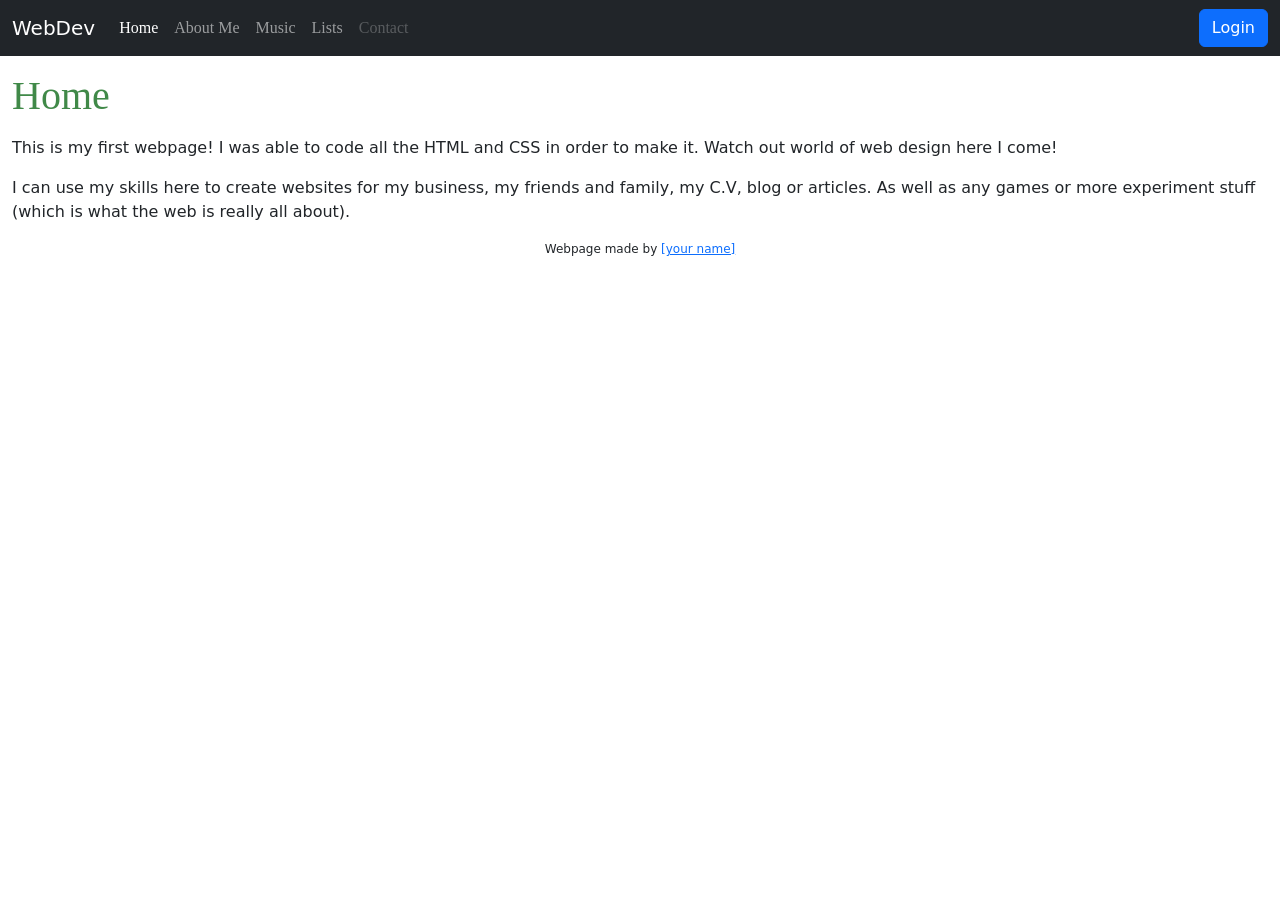
<file: Version 3/user50/index.html>
<!DOCTYPE html>
<html lang="en">
<!--Version 3.0
        Name:
        Date Completed:
    -->

<head>

    <title>Web Dev User ## </title>
    <link rel="icon" type="image/x-icon" href="snicky.ico">

    <!-- Meta -->
    <meta charset="utf-8">
    <meta http-equiv="X-UA-Compatible" content="IE=edge">
    <meta name="viewport" content="width=device-width, initial-scale=1, shrink-to-fit=no">
    <meta name="description" content="SHS WebDev Version 3.0">

    <!-- CSS -->
    <!-- Bootstrap -->
    <link rel="stylesheet" href="https://cdnjs.cloudflare.com/ajax/libs/bootstrap/5.3.2/css/bootstrap.css">
    <!-- Font Awesome -->
    <link rel="stylesheet" href="https://cdnjs.cloudflare.com/ajax/libs/font-awesome/6.5.1/css/all.min.css">
    <!-- Animate -->
    <link rel="stylesheet" href="https://cdnjs.cloudflare.com/ajax/libs/animate.css/3.7.2/animate.min.css">
    <!-- Custom -->
    <link rel="stylesheet" href="CSS/style.css">

    <!-- JavaScript -->
    <!-- These are needed to get the responsive menu to work -->
    <script src="https://cdnjs.cloudflare.com/ajax/libs/jquery/3.7.1/jquery.min.js"></script>
    <script src="https://cdnjs.cloudflare.com/ajax/libs/popper.js/2.11.8/umd/popper.min.js"></script>
    <script src="https://cdnjs.cloudflare.com/ajax/libs/bootstrap/5.3.2/js/bootstrap.bundle.min.js"></script>

    <!-- Custom styles for this template -->
    <style type="text/css">
        footer {
            font-size: 12px;
            text-align: center;
        }
    </style>
</head>

<body>
    <!---------------------------------- Begin the nav-bar ------------->
    <nav class="navbar navbar-expand-md navbar-dark bg-dark">
        <div class="container-fluid">
            <a href="http://shakonet.isd720.com" class="navbar-brand">WebDev</a>
            <button class="navbar-toggler" type="button" data-bs-toggle="collapse" data-bs-target="#collapsibleNavbar">
                <span class="navbar-toggler-icon"></span>
            </button>

            <div class="collapse navbar-collapse" id="collapsibleNavbar">
                <ul class="navbar-nav me-auto">
                    <!--↓↓↓↓↓↓↓↓↓↓↓↓↓↓↓↓↓↓↓↓↓↓ Edit These Items in your NavBar ↓↓↓↓↓↓↓↓↓↓↓↓↓↓↓-->
                    <li class="nav-item">
                        <a href="index.html" class="nav-link active">Home</a>
                    </li>
                    <li class="nav-item">
                        <a href="aboutMe.html" class="nav-link">About Me</a>
                    </li>
                    <li class="nav-item">
                        <a href="music.html" class="nav-link">Music</a>
                    </li>
                    <li class="nav-item">
                        <a href="list.html" class="nav-link">Lists</a>
                    </li>
                    <li class="nav-item">
                        <a href="mailto:sample@gmail.com?Subject=Hello" class="nav-link disabled" tabindex="-1">Contact</a>
                    </li>
                    <!--↑↑↑↑↑↑↑↑↑↑↑↑↑↑↑↑↑↑↑↑↑↑↑ Edit These Items in your NavBar ↑↑↑↑↑↑↑↑↑↑↑↑↑↑-->
                </ul>
                <form class="d-flex">
                    <button class="btn btn-primary" type="button">Login</button>
                </form>
            </div>
        </div>
    </nav>
    <!---------------------------------- End the nav-bar ------------------------------------->

    <main class="container-fluid mt-3">

        <h1 class="text-left my-3">Home</h1>
        <!-- Edit this line for the title of your page -->

        <!--↓↓↓↓↓↓↓↓↓↓↓↓↓↓↓↓↓↓↓↓↓↓ Put your content below this line ↓↓↓↓↓↓↓↓↓↓↓↓↓↓↓↓↓↓↓↓↓↓-->
        <p>

            This is my first webpage! I was able to code all the HTML and CSS in order to make it. Watch out world of web design here I come!
        </p>
        <p>

            I can use my skills here to create websites for my business, my friends and family, my C.V, blog or articles. As well as any games or more experiment stuff (which is what the web is really all about).
        </p>
    </main>
    <!--↑↑↑↑↑↑↑↑↑↑↑↑↑↑↑↑↑↑↑↑↑↑ Make sure all your content is above this line ↑↑↑↑↑↑↑↑↑↑↑↑↑↑↑↑↑↑↑↑↑↑-->


    <!---------------------------------- Begin the footer ------------->
    <footer>
        <div>
            Webpage made by <a href="#" target="_blank">[your name]</a>
        </div>
    </footer>
    <!---------------------------------- End the footer ------------->
</body>

</html>
</file>
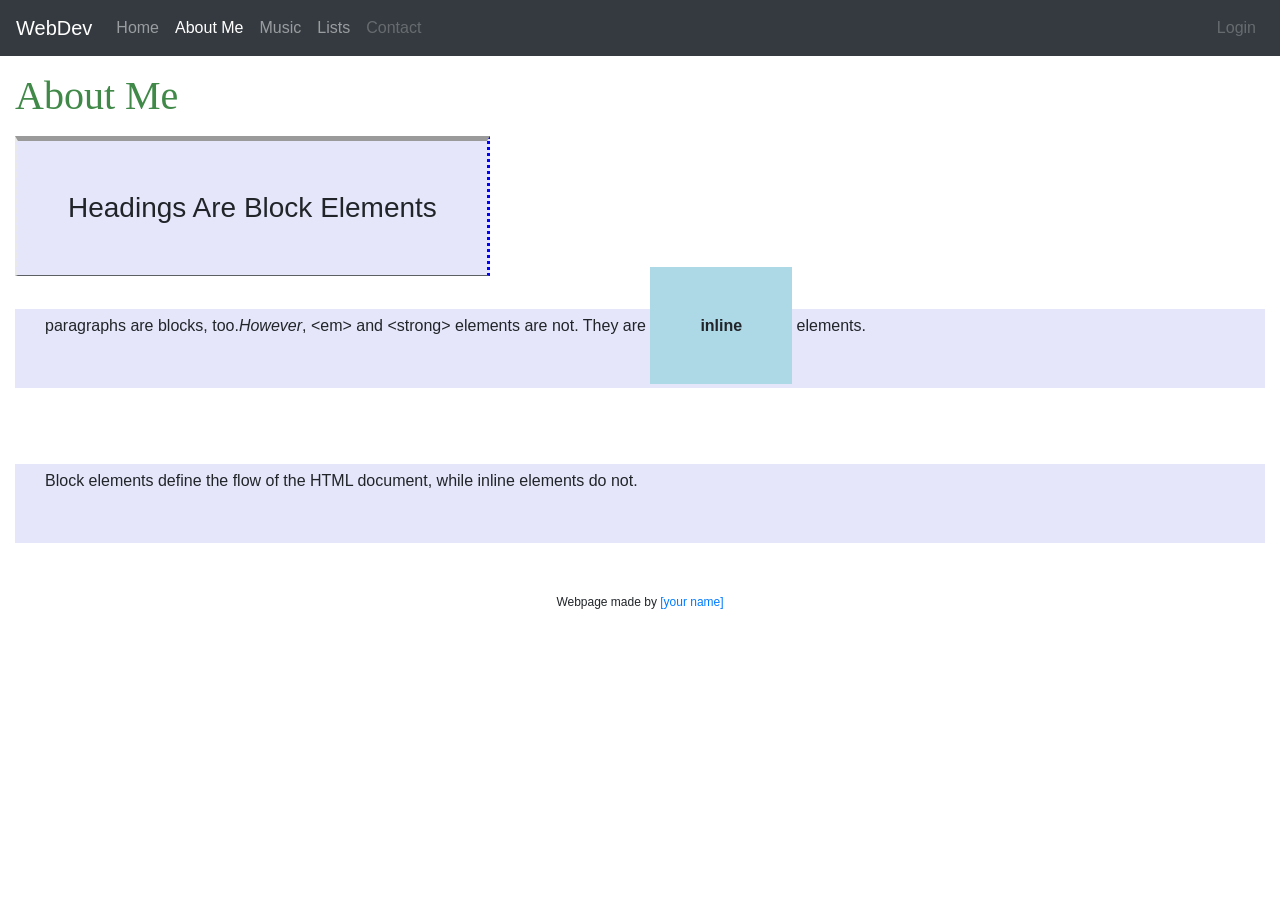
<file: Version 3/user50/aboutMe.html>
<!DOCTYPE html>
<html lang="en">
<!--Version 3.0
        Name:
        Date Completed:
    -->

<head>

    <title>Web Dev User ## </title>

    <!-- Meta -->
    <meta charset="utf-8">
    <meta http-equiv="X-UA-Compatible" content="IE=edge">
    <meta name="viewport" content="width=device-width, initial-scale=1, shrink-to-fit=no">
    <meta name="description" content="SHS WebDev Version 3.0">

    <!-- CSS -->
    <link rel="stylesheet" href="https://stackpath.bootstrapcdn.com/bootstrap/4.5.2/css/bootstrap.min.css">
    <link rel="stylesheet" href="https://maxcdn.bootstrapcdn.com/font-awesome/4.7.0/css/font-awesome.min.css">
    <link rel="stylesheet" href="CSS/style.css">

    <!-- JavaScript -->
    <!-- These are needed to get the responsive menu to work -->
    <script src="https://ajax.googleapis.com/ajax/libs/jquery/3.6.0/jquery.min.js"></script>
    <script src="https://cdnjs.cloudflare.com/ajax/libs/popper.js/1.14.7/umd/popper.min.js"></script>
    <script src="https://stackpath.bootstrapcdn.com/bootstrap/4.3.1/js/bootstrap.min.js"></script>

    <!-- Custom styles for this template -->
    <style type="text/css">
        menu {
            margin: 0;
            padding: 0;
        }

        .wideMargin {
            margin: 15px;
        }

        footer {
            font-size: 12px;
            text-align: center;
        }
        h3 {
            padding: 50px;
            background-color: lavender;
            display: inline-block;
            border-bottom: 1px solid #5D6063;
            border-right: 3px dotted #0000ff;
            border-top: 5px inset;
            border-left: 3px dashed #e9e9e9;
                    }
        p {
            padding-top: 5px;
            padding-bottom: 50px;
            padding-left: 30px;
            padding-right: 5px;
            background-color: lavender;
            margin-bottom: 50px;          /* Add this */
            margin-top: 25px;
            }
            strong {
                padding: 50px;
                background-color: lightblue;
                }
    </style>
</head>

<body>
    <!---------------------------------- Begin the nav-bar ------------------------------------------>
    <menu>
        <nav class="navbar navbar-expand-md navbar-dark bg-dark">
            <a href="http://shakonet.isd720.com" class="navbar-brand">WebDev</a>
            <button type="button" class="navbar-toggler" data-toggle="collapse" data-target="#navbarCollapse">
                <span class="navbar-toggler-icon"></span>
            </button>
            <div class="collapse navbar-collapse" id="navbarCollapse">
                <div class="navbar-nav">
                    <!--↓↓↓↓↓↓↓↓↓↓↓↓↓↓↓↓↓↓↓↓↓↓ Edit These Items in your Menu ↓↓↓↓↓↓↓↓↓↓↓↓↓↓↓-->
                    <a href="index.html" class="nav-item nav-link">Home</a>
                    <a href="aboutMe.html" class="nav-item nav-link active">About Me</a>
                    <a href="music.html" class="nav-item nav-link">Music</a>
                    <a href="list.html" class="nav-item nav-link">Lists</a>
                    <a href="mailto:sample@gmail.com?Subject=Hello" class="nav-item nav-link disabled"
                        tabindex="-1">Contact</a>
                    <!--↑↑↑↑↑↑↑↑↑↑↑↑↑↑↑↑↑↑↑↑↑↑↑ Edit These Items in your Menu ↑↑↑↑↑↑↑↑↑↑↑↑↑↑-->
                </div>
                <div class="navbar-nav ml-auto">
                    <a href="#" class="nav-item nav-link disabled">Login</a>
                </div>
            </div>
        </nav>
        <!---------------------------------- End the nav-bar ------------------------------------->
    </menu>

    <main class="wideMargin">

        <h1 class="text-left my-3">About Me</h1><!-- Edit this line for the title of your page -->

        <!--↓↓↓↓↓↓↓↓↓↓↓↓↓↓↓↓↓↓↓↓↓↓ Put your content below this line ↓↓↓↓↓↓↓↓↓↓↓↓↓↓↓↓↓↓↓↓↓↓-->
        <h3>Headings Are Block Elements</h3>
        
        <p>paragraphs are blocks, too.<em>However</em>, &lt;em&gt; and &lt;strong&gt;
        elements are not. They are <strong>inline</strong> elements.</p>
        <div style='padding-top: 1px'></div>
        <p>Block elements define the flow of the HTML document, while inline elements
        do not.</p>
        <!--↑↑↑↑↑↑↑↑↑↑↑↑↑↑↑↑↑↑↑↑↑↑ Make sure all your content is above this line ↑↑↑↑↑↑↑↑↑↑↑↑↑↑↑↑↑↑↑↑↑↑-->
    </main>

    <!---------------------------------- Begin the footer ------------->
    <footer class="wideMargin">
        <div>
            Webpage made by <a href="#" target="_blank">[your name]</a>
        </div>
    </footer>
    <!---------------------------------- End the footer ------------->
</body>

</html>
</file>
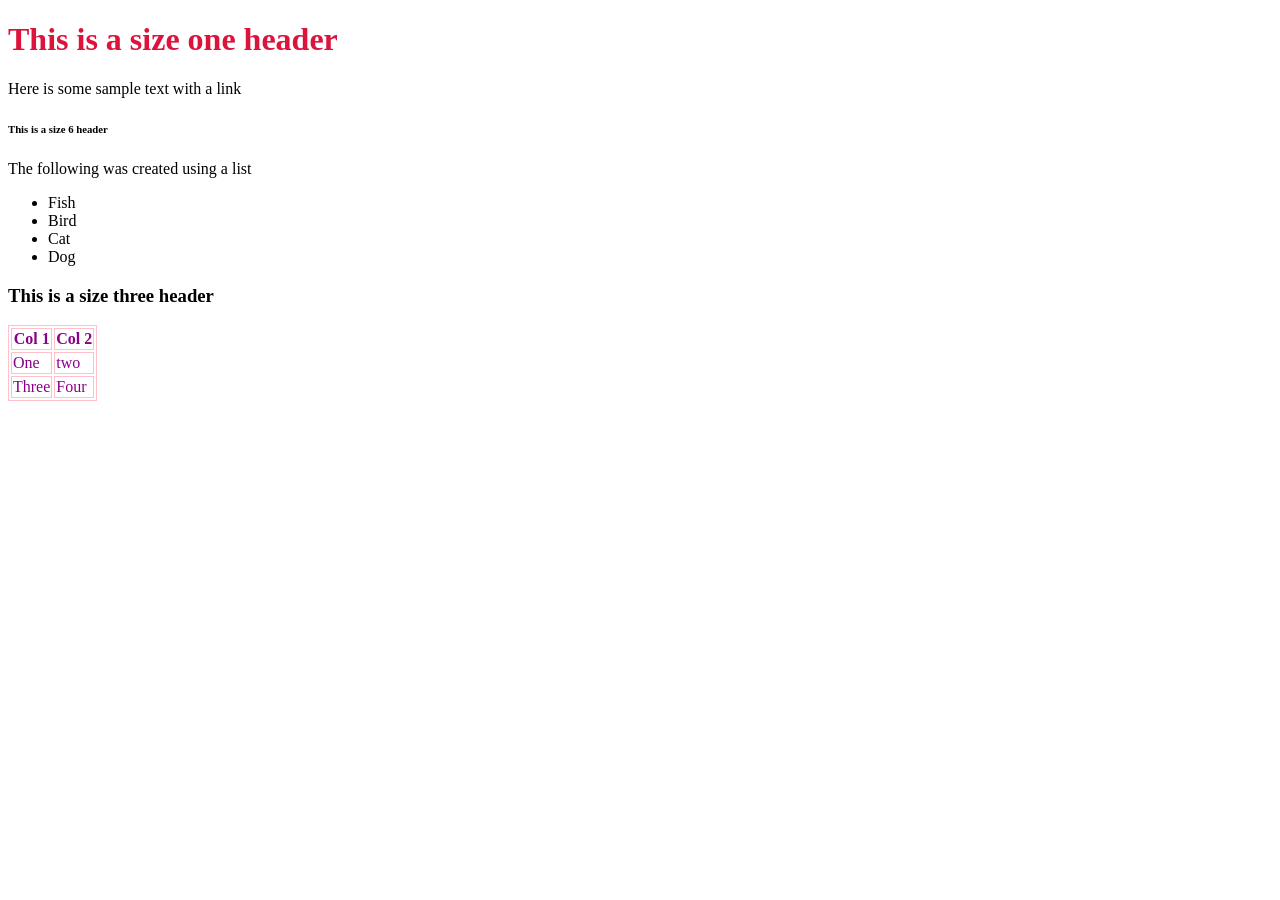
<file: Version 3/user50/CSS.html>
<!DOCTYPE html>
<html lang="en">
    <head>
        <style>
            h1{
                color:crimson;
            }
            table,th,td{
                color:darkmagenta;
                border: 1px solid pink; 
            }

        </style>
    </head>
    <body>
        <h1>This is a size one header</h1>
        <p> Here is some sample text with a <a herf="https://ww.google.com"> link</a> </p>
        <h6>This is a size 6 header</h6>
        <p> The following was created using a list </p>
        <ul>
            <li>Fish</li>
            <li>Bird</li>
            <li>Cat</li>
            <li>Dog</li>
        </ul>
        <h3> This is a size three header</h3>
        <table>
            <tr>
                <th>Col 1</th>
                <th>Col 2</th>
            </tr>
            <tr>
                <td>One</td>
                <td>two</td>
            </tr>
            <tr>
                <td> Three</td>
                <td> Four</td>
            </tr>
        </table>
</html>
</file>
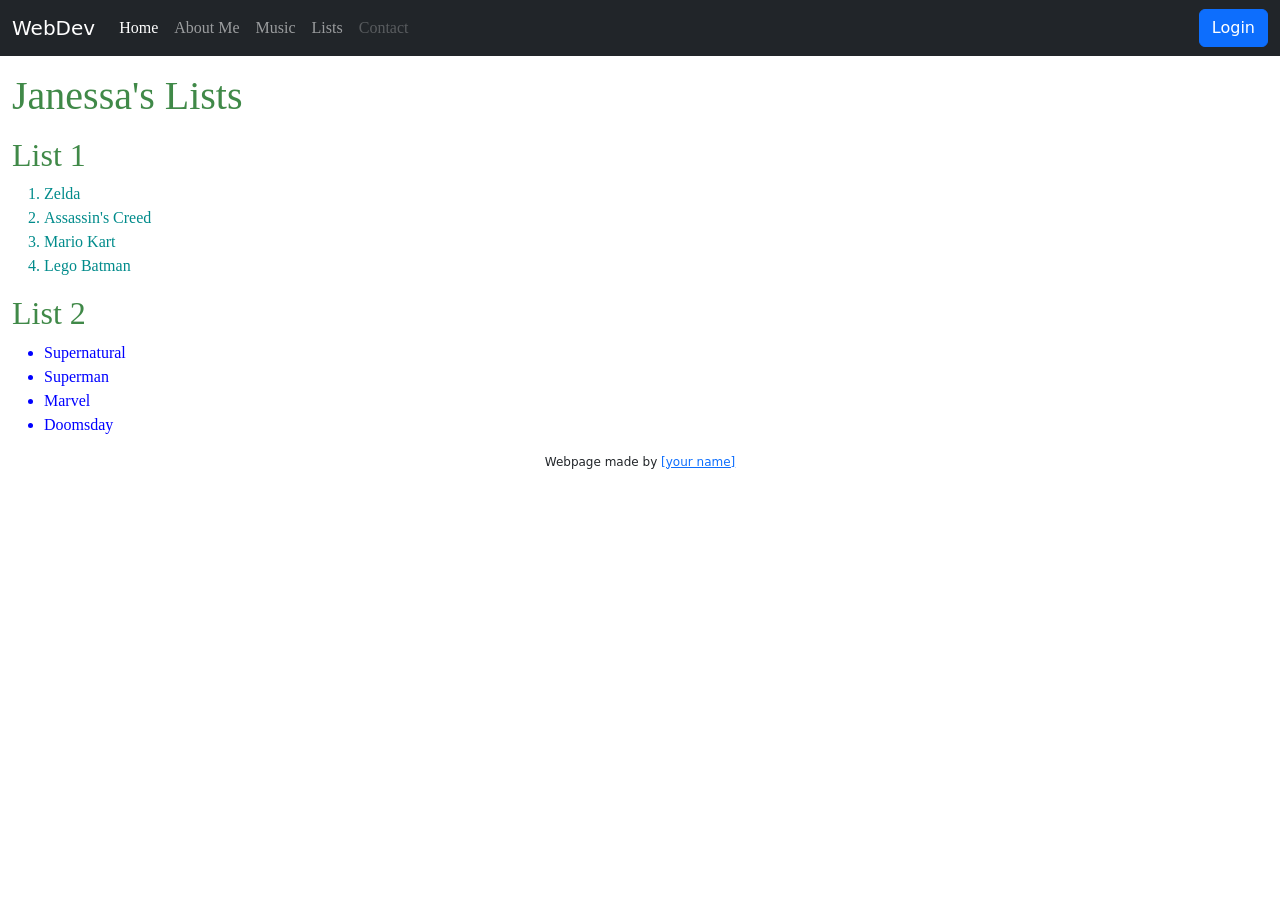
<file: Version 3/user50/list.html>
<!DOCTYPE html>
<html lang="en">
<!--Version 3.0
        Name:
        Date Completed:
    -->

<head>

    <title>Web Dev User ## </title>
    <link rel="icon" type="image/x-icon" href="snicky.ico">

    <!-- Meta -->
    <meta charset="utf-8">
    <meta http-equiv="X-UA-Compatible" content="IE=edge">
    <meta name="viewport" content="width=device-width, initial-scale=1, shrink-to-fit=no">
    <meta name="description" content="SHS WebDev Version 3.0 - Lists">

    <!-- CSS -->
    <!-- Bootstrap -->
    <link rel="stylesheet" href="https://cdnjs.cloudflare.com/ajax/libs/bootstrap/5.3.2/css/bootstrap.css">
    <!-- Font Awesome -->
    <link rel="stylesheet" href="https://cdnjs.cloudflare.com/ajax/libs/font-awesome/6.5.1/css/all.min.css">
    <!-- Animate -->
    <link rel="stylesheet" href="https://cdnjs.cloudflare.com/ajax/libs/animate.css/3.7.2/animate.min.css">
    <!-- Custom -->
    <link rel="stylesheet" href="CSS/style.css">

    <!-- JavaScript -->
    <!-- These are needed to get the responsive menu to work -->
    <script src="https://cdnjs.cloudflare.com/ajax/libs/jquery/3.7.1/jquery.min.js"></script>
    <script src="https://cdnjs.cloudflare.com/ajax/libs/popper.js/2.11.8/umd/popper.min.js"></script>
    <script src="https://cdnjs.cloudflare.com/ajax/libs/bootstrap/5.3.2/js/bootstrap.bundle.min.js"></script>

    <!-- Custom styles for this template -->
    <style type="text/css">
        footer {
            font-size: 12px;
            text-align: center;
        }
    </style>
</head>

<body>
    <!---------------------------------- Begin the nav-bar ------------->
    <nav class="navbar navbar-expand-md navbar-dark bg-dark">
        <div class="container-fluid">
            <a href="http://shakonet.isd720.com" class="navbar-brand">WebDev</a>
            <button class="navbar-toggler" type="button" data-bs-toggle="collapse" data-bs-target="#collapsibleNavbar">
                <span class="navbar-toggler-icon"></span>
            </button>

            <div class="collapse navbar-collapse" id="collapsibleNavbar">
                <ul class="navbar-nav me-auto">
                    <!--↓↓↓↓↓↓↓↓↓↓↓↓↓↓↓↓↓↓↓↓↓↓ Edit These Items in your NavBar ↓↓↓↓↓↓↓↓↓↓↓↓↓↓↓-->
                    <li class="nav-item">
                        <a href="index.html" class="nav-link active">Home</a>
                    </li>
                    <li class="nav-item">
                        <a href="aboutMe.html" class="nav-link">About Me</a>
                    </li>
                    <li class="nav-item">
                        <a href="music.html" class="nav-link">Music</a>
                    </li>
                    <li class="nav-item">
                        <a href="list.html" class="nav-link">Lists</a>
                    </li>
                    <li class="nav-item">
                        <a href="mailto:sample@gmail.com?Subject=Hello" class="nav-link disabled" tabindex="-1">Contact</a>
                    </li>
                    <!--↑↑↑↑↑↑↑↑↑↑↑↑↑↑↑↑↑↑↑↑↑↑↑ Edit These Items in your NavBar ↑↑↑↑↑↑↑↑↑↑↑↑↑↑-->
                </ul>
                <form class="d-flex">
                    <button class="btn btn-primary" type="button">Login</button>
                </form>
            </div>
        </div>
    </nav>
    <!---------------------------------- End the nav-bar ------------->

    <main class="container-fluid mt-3">

        <h1 class="text-left my-3">Janessa's Lists</h1>
        <!-- Edit this line for the title of your page -->

        <!--↓↓↓↓↓↓↓↓↓↓↓↓↓↓↓↓↓↓↓↓↓↓ Put your content below this line ↓↓↓↓↓↓↓↓↓↓↓↓↓↓↓↓↓↓↓↓↓↓-->
        <h2>List 1</h2>
        <ol>
            <li>Zelda</li>
            <li>Assassin's Creed</li>
            <li>Mario Kart</li>
            <li>Lego Batman</li>
        </ol>

        <h2>List 2</h2>
        <ul>
            <li>Supernatural</li>
            <li>Superman</li>
            <li>Marvel</li>
            <li>Doomsday</li>
        </ul>

        <!--↑↑↑↑↑↑↑↑↑↑↑↑↑↑↑↑↑↑↑↑↑↑ Make sure all your content is above this line ↑↑↑↑↑↑↑↑↑-->
    </main>

    <!---------------------------------- Begin the footer ------------->
    <footer>
        <div>
            Webpage made by <a href="#" target="_blank">[your name]</a>
        </div>
    </footer>
    <!---------------------------------- End the footer ------------->
</body>

</html>
</file>
<file: Version 3/user50/CSS/style.css>
table {
	font-family: "Marker Felt", "Comic Sans MS", fantasy;
	color: #003366;
	margin-left: auto;
	margin-right: auto;
	text-align: left;
	border-collapse: collapse;
	border-spacing: 0px;
}

tr {
	border: 1px solid #ffffff;
	text-align: center;
	background-color:#9FB6CD; 
}

th {
	text-align: center;
	color: #ffffff;
	background-color: #57b0c0;
}

ol {
	color:darkcyan;
	font-family:fantasy; 
}

ul {
	color:blue;
	font-family: fantasy;
}
h2, h1 {
	color:#408948;
	font-family: Georgia, 'Times New Roman', Times, serif;
}
</file>
